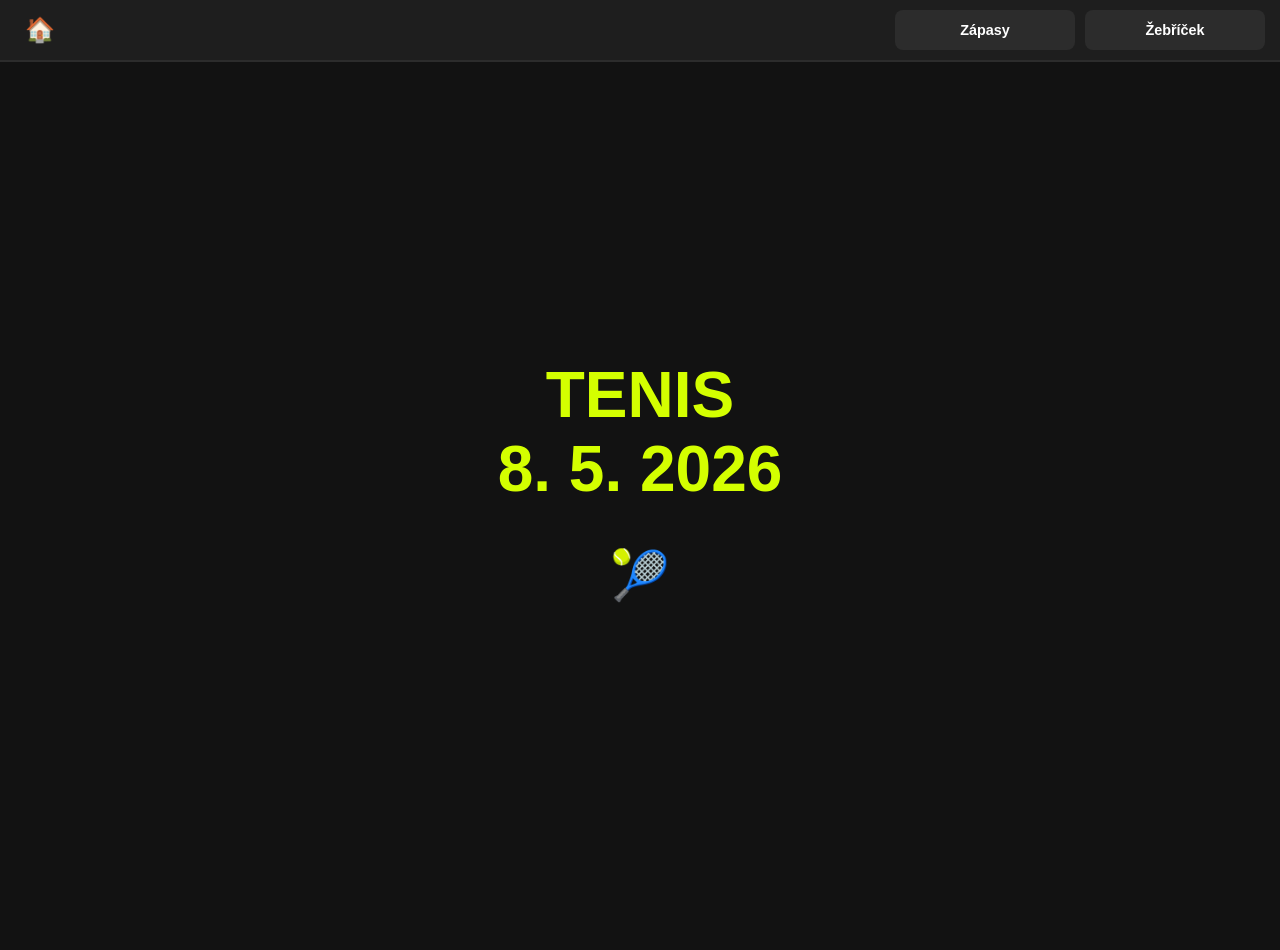
<file: templates/index.html>
<!DOCTYPE html>
<html lang="cs">
<head>
    <meta charset="UTF-8">
    <meta name="viewport" content="width=device-width, initial-scale=1.0">
    <title>Tenis Turnaj 2026</title>
    <link rel="stylesheet" href="/static/style.css">
</head>
<body>
<nav>
    <a href="/" class="home-link">🏠</a>
    <a href="/matches" class="nav-btn">Zápasy</a>
    <a href="/players" class="nav-btn">Žebříček</a>
</nav>
<div class="container hero">
    <h1>TENIS <br> 8. 5. 2026</h1>
   <!--<p style="color: var(--text-dim)">Vítejte v systému pro správu turnaje. Sledujte aktuální výsledky v reálném čase.</p> -->
    <div style="margin-top: 20px; font-size: 3rem;">🎾</div>

    <div class="rotation-notice">
        📱 Pro nejlepší zážitek z tabulek doporučujeme otočit telefon na šířku.
    </div>
</div>
</body>
</html>
</file>
<file: static/style.css>
/* --- VARIABLES --- */
:root {
    --primary: #d4ff00;
    --bg: #121212;
    --card-bg: #1e1e1e;
    --text: #ffffff;
    --text-dim: #a0a0a0;
    --accent: #2c2c2c;
}

body {
    font-family: 'Inter', sans-serif;
    background-color: var(--bg);
    color: var(--text);
    margin: 0;
    padding-bottom: 50px;
    display: flex;
    flex-direction: column;
    min-height: 100vh;
}

/* class for no-scroll index page */
body.no-scroll {
    height: 100vh;
    overflow: hidden;
    padding-bottom: 0;
}

/* --- NAVIGATION --- */
nav {
    display: flex;
    align-items: center;
    background: var(--card-bg);
    padding: 10px 15px;
    position: sticky;
    top: 0;
    z-index: 100;
    border-bottom: 2px solid var(--accent);
    gap: 10px;
}

.home-link {
    text-decoration: none;
    font-size: 1.5rem;
    padding: 5px 10px;
    flex: 0 0 auto;
    margin-right: auto;
}

.nav-btn {
    text-decoration: none;
    color: var(--text);
    font-weight: bold;
    padding: 12px 15px;
    border-radius: 8px;
    transition: 0.3s;
    background: var(--accent);
    text-align: center;
    font-size: 0.9rem;
    flex: 1;
    max-width: 150px;
}

.nav-btn:active, .nav-btn:hover {
    background: var(--primary);
    color: black;
}

/* --- CONTENT LAYOUT --- */
.container {
    padding: 20px;
    max-width: 1000px;
    margin: auto;
    width: 100%;
    box-sizing: border-box;
}

/* index page */
.no-scroll .container {
    padding: 10px;
}

.hero {
    text-align: center;
    padding: 60px 20px;
}

.no-scroll .hero {
    padding: 10px 20px;
}

h1 { 
    color: var(--primary); 
    font-size: 2.5rem; 
    margin-top: 0;
}

/* --- TABLES --- */
.table-wrapper {
    overflow-x: auto;
    background: var(--card-bg);
    border-radius: 12px;
    margin-top: 20px;
}

table {
    width: 100%;
    border-collapse: collapse;
    min-width: 600px;
}

th, td {
    padding: 15px;
    text-align: left;
    border-bottom: 1px solid var(--accent);
}

th { 
    background: var(--accent); 
    color: var(--primary); 
    text-transform: uppercase; 
    font-size: 0.8rem; 
}

.score { 
    font-weight: bold; 
    color: var(--primary); 
    text-align: center; 
}

/* --- COMPONENTS --- */
.rotation-notice { 
    display: none; 
    text-align: center; 
    margin-top: 40px; 
    padding: 15px; 
    background: var(--accent); 
    border-radius: 10px; 
    color: var(--primary); 
    font-size: 0.9rem; 
    border: 1px dashed var(--primary); 
}

/* --- MEDIA QUERIES --- */

/* Desktop */
@media (min-width: 768px) {
    h1 { font-size: 4rem; }
}

/* Phone in landscape mode */
@media (orientation: landscape) and (max-height: 500px) {
    .nav-btn {
        max-width: none;
        font-size: 1.1rem;
    }
    .hero p { display: none; }
}

/* Phone in portrait mode - rotation notice */
@media (max-width: 768px) and (orientation: portrait) { 
    .rotation-notice { display: block; } 
}
</file>
